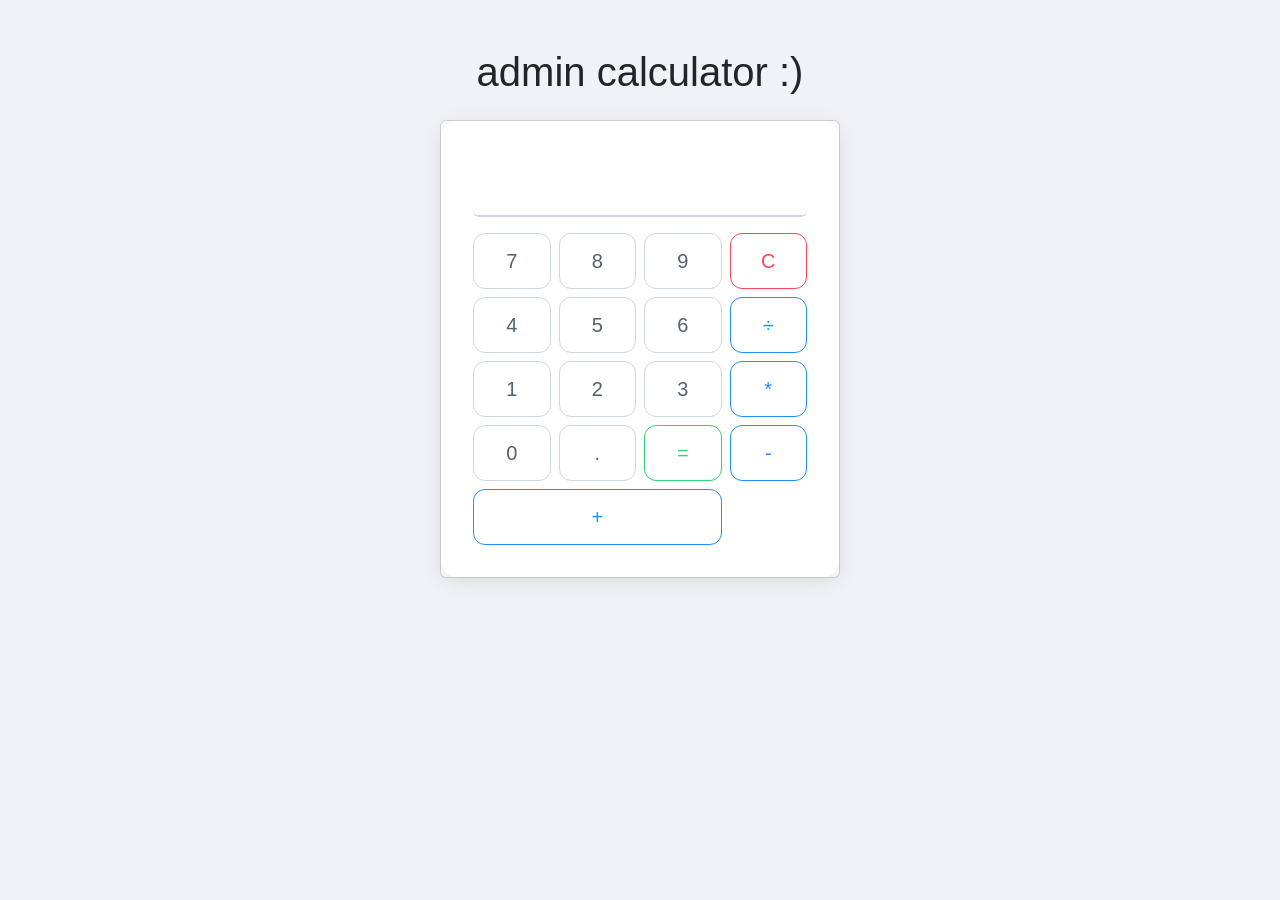
<file: admin/admin.html>
<!DOCTYPE html>
<html lang="en">
<head>
  <meta charset="UTF-8">
  <meta name="viewport" content="width=device-width, initial-scale=1">
  <title>admin panel</title>
  <link href="https://cdn.jsdelivr.net/npm/bootstrap@5.3.5/dist/css/bootstrap.min.css" rel="stylesheet">
  <link rel="stylesheet" href="admin.css">
</head>
<body>
  <div class="container py-5">
    <h1 class="text-center mb-4">admin calculator :)</h1>
    <div class="card mx-auto" style="max-width: 400px;">
      <div class="card-body">
        <input type="text" id="display" class="form-control mb-3 text-end" readonly>
        <div class="row g-2">
          <div class="col-3"><button class="btn btn-outline-secondary btn-block" data-value="7">7</button></div>
          <div class="col-3"><button class="btn btn-outline-secondary btn-block" data-value="8">8</button></div>
          <div class="col-3"><button class="btn btn-outline-secondary btn-block" data-value="9">9</button></div>
          <div class="col-3"><button class="btn btn-outline-danger btn-block" data-action="clear">C</button></div>

          <div class="col-3"><button class="btn btn-outline-secondary btn-block" data-value="4">4</button></div>
          <div class="col-3"><button class="btn btn-outline-secondary btn-block" data-value="5">5</button></div>
          <div class="col-3"><button class="btn btn-outline-secondary btn-block" data-value="6">6</button></div>
          <div class="col-3"><button class="btn btn-outline-primary btn-block" data-value="/">÷</button></div>

          <div class="col-3"><button class="btn btn-outline-secondary btn-block" data-value="1">1</button></div>
          <div class="col-3"><button class="btn btn-outline-secondary btn-block" data-value="2">2</button></div>
          <div class="col-3"><button class="btn btn-outline-secondary btn-block" data-value="3">3</button></div>
          <div class="col-3"><button class="btn btn-outline-primary btn-block" data-value="*">*</button></div>

          <div class="col-3"><button class="btn btn-outline-secondary btn-block" data-value="0">0</button></div>
          <div class="col-3"><button class="btn btn-outline-secondary btn-block" data-value=".">.</button></div>
          <div class="col-3"><button class="btn btn-outline-success btn-block" data-action="calculate">=</button></div>
          <div class="col-3"><button class="btn btn-outline-primary btn-block" data-value="-">-</button></div>

          <div class="col-9"><button class="btn btn-outline-primary btn-block w-100" data-value="+">+</button></div>
        </div>
      </div>
    </div>
  </div>

  <script src="https://cdn.jsdelivr.net/npm/bootstrap@5.3.5/dist/js/bootstrap.bundle.min.js"></script>
  <script src="admin.js"></script>
</body>
</html>
</file>
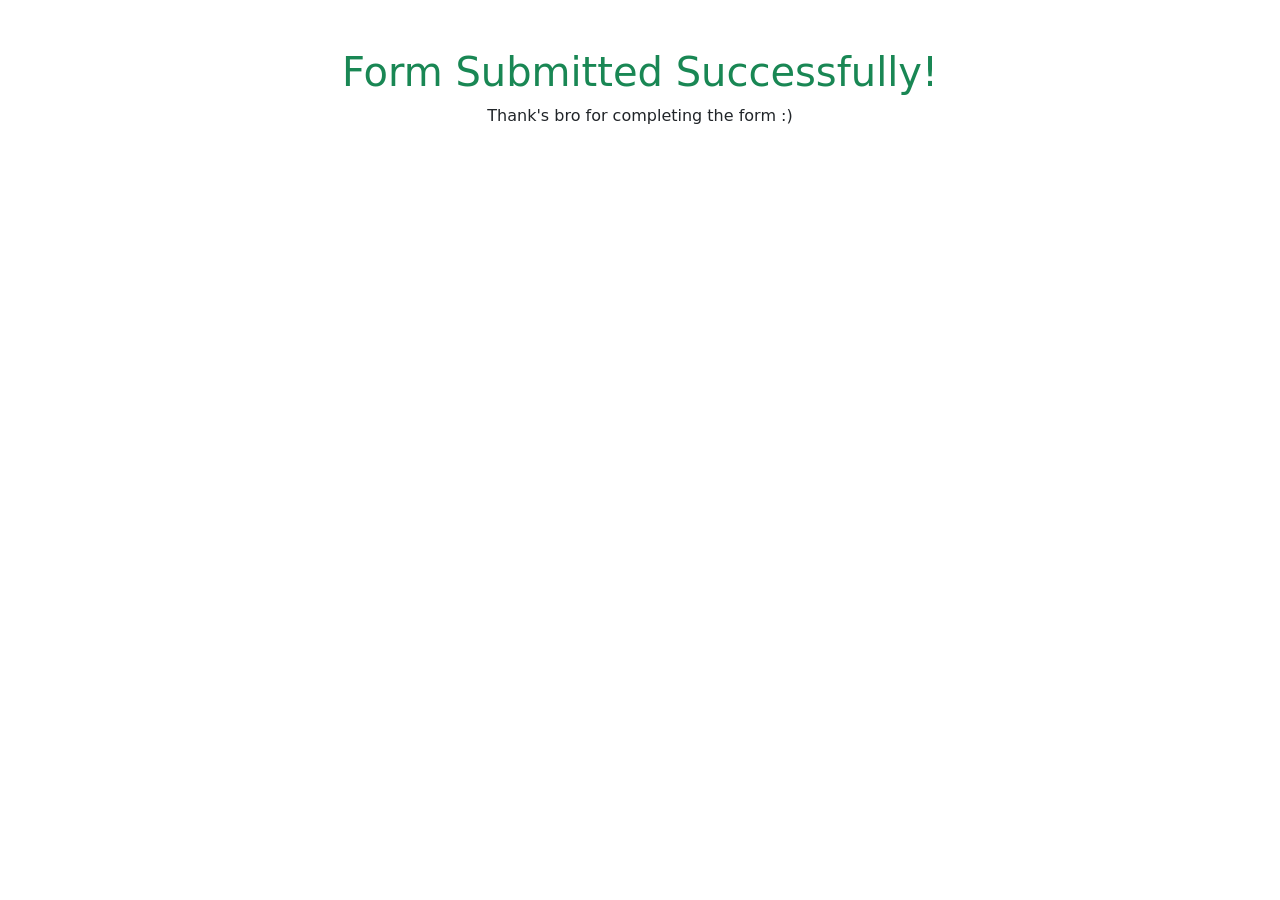
<file: user/success.html>
<!DOCTYPE html>
<html lang="en">
<head>
  <meta charset="UTF-8">
  <meta name="viewport" content="width=device-width, initial-scale=1">
  <title>submit Successfully</title>
  <link href="https://cdn.jsdelivr.net/npm/bootstrap@5.3.5/dist/css/bootstrap.min.css" rel="stylesheet">
</head>
<body>
  <div class="container py-5 text-center">
    <h1 class="text-success">Form Submitted Successfully!</h1>
    <p>Thank's bro for completing the form :)</p>
  </div>
</body>
</html>
</file>
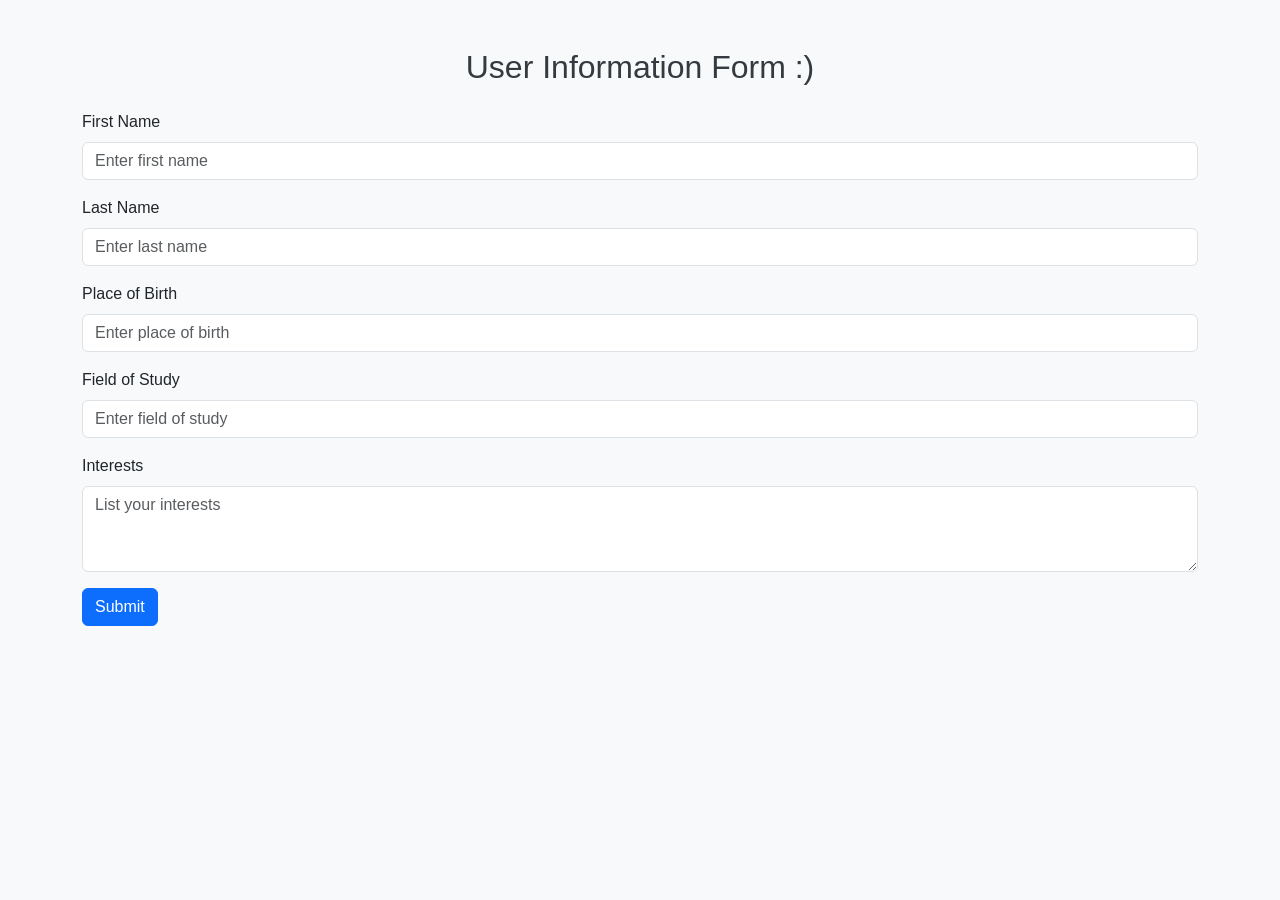
<file: user/user.html>
<!-- user.html -->
<!DOCTYPE html>
<html lang="en">
<head>
  <meta charset="UTF-8">
  <meta name="viewport" content="width=device-width, initial-scale=1">
  <title>User Form</title>
  <link href="https://cdn.jsdelivr.net/npm/bootstrap@5.3.5/dist/css/bootstrap.min.css" rel="stylesheet">
  <link rel="stylesheet" href="user.css">
</head>
<body>
  <div class="container py-5">
    <h2 class="mb-4 text-center">User Information Form :)</h2>
    <div id="alertBox" class="alert alert-danger d-none" role="alert"></div>
    <form id="userForm" novalidate>
      <div class="mb-3">
        <label for="firstName" class="form-label">First Name</label>
        <input type="text" class="form-control" id="firstName" name="firstName" placeholder="Enter first name">
      </div>

      <div class="mb-3">
        <label for="lastName" class="form-label">Last Name</label>
        <input type="text" class="form-control" id="lastName" name="lastName" placeholder="Enter last name">
      </div>

      <div class="mb-3">
        <label for="birthPlace" class="form-label">Place of Birth</label>
        <input type="text" class="form-control" id="birthPlace" name="birthPlace" placeholder="Enter place of birth">
      </div>

      <div class="mb-3">
        <label for="major" class="form-label">Field of Study</label>
        <input type="text" class="form-control" id="major" name="major" placeholder="Enter field of study">
      </div>

      <div class="mb-3">
        <label for="interests" class="form-label">Interests</label>
        <textarea class="form-control" id="interests" name="interests" rows="3" placeholder="List your interests"></textarea>
      </div>

      <button type="submit" class="btn btn-primary">Submit</button>
    </form>
  </div>

  <script src="https://cdn.jsdelivr.net/npm/bootstrap@5.3.5/dist/js/bootstrap.bundle.min.js"></script>
  <script src="user.js"></script>
</body>
</html>
</file>
<file: admin/admin.css>
body {
    background-color: #f1f2f6;
    font-family: 'Segoe UI', Tahoma, Geneva, Verdana, sans-serif;
}
  
#display {
    font-size: 2rem;
    height: 4rem;
    border: none;
    border-bottom: 2px solid #ced6e0;
    background-color: transparent;
    box-shadow: none;
    margin-bottom: 1rem;
    padding-right: 1rem;
    color: #2f3542;
}
  
.card-body {
    background: #ffffff;
    border-radius: 1rem;
    box-shadow: 0 4px 20px rgba(0,0,0,0.1);
    padding: 2rem;
}
  
.btn-block {
    width: 100%;
    height: 3.5rem;
    font-size: 1.25rem;
    border-radius: 0.75rem;
    transition: background-color 0.3s, transform 0.2s;
}
  
.btn-block:hover {
    transform: translateY(-2px);
}
  
.btn-outline-secondary {
    border-color: #ced6e0;
    color: #57606f;
}
  
.btn-outline-secondary:hover {
    background-color: #ced6e0;
    color: #2f3542;
}
  
.btn-outline-primary {
    border-color: #1e90ff;
    color: #1e90ff;
}
  
.btn-outline-primary:hover {
    background-color: #1e90ff;
    color: #ffffff;
}
  
.btn-outline-success {
    border-color: #2ed573;
    color: #2ed573;
}
  
.btn-outline-success:hover {
    background-color: #2ed573;
    color: #ffffff;
}
  
.btn-outline-danger {
    border-color: #ff4757;
    color: #ff4757;
}
  
.btn-outline-danger:hover {
    background-color: #ff4757;
    color: #ffffff;
}
</file>
<file: user/user.css>
body {
    background-color: #f8f9fa;
    font-family: 'Segoe UI', Tahoma, Geneva, Verdana, sans-serif;
}
  
h2 {
    color: #343a40;
}
  
#alertBox {
    margin-bottom: 1rem;
}
    
input.is-invalid,
select.is-invalid,
textarea.is-invalid {
    border-color: #dc3545;
    background-color: #f8d7da;
}
</file>
